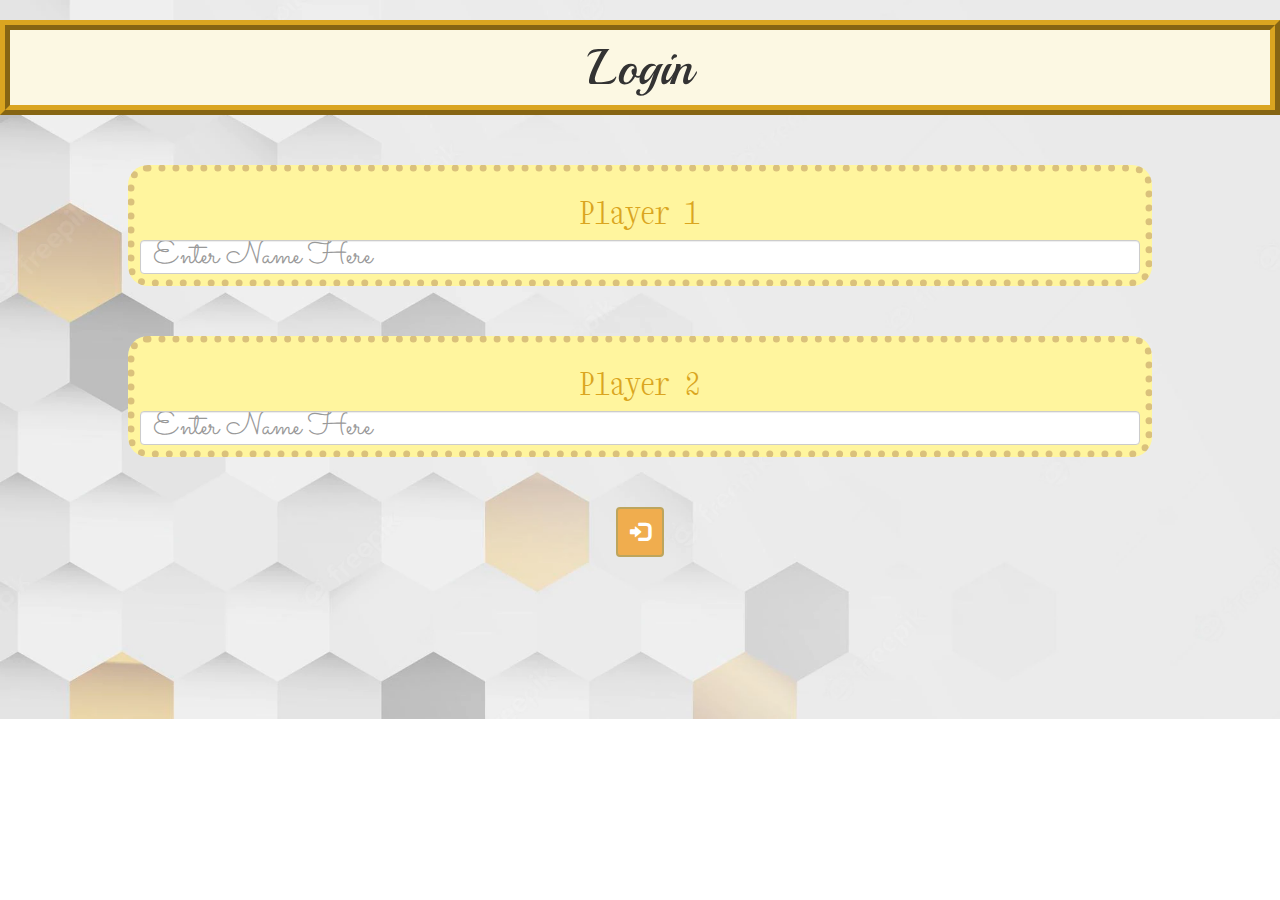
<file: index.html>
<!DOCTYPE html>
<html lang="en">
<head>
    <title> Math Game </title>
    <meta name="viewport" content="width=device-width, initial-scale=1">
<link rel="stylesheet" href="https://maxcdn.bootstrapcdn.com/bootstrap/3.4.0/css/bootstrap.min.css">
<script src="https://ajax.googleapis.com/ajax/libs/jquery/3.4.1/jquery.min.js"></script>
<link rel="preconnect" href="https://fonts.googleapis.com">
<link rel="preconnect" href="https://fonts.gstatic.com" crossorigin>
<link href="https://fonts.googleapis.com/css2?family=Playball&family=Sacramento&family=Xanh+Mono:ital@1&display=swap" rel="stylesheet">

<link rel="stylesheet" type="text/css" href="style.css">
<script src = "login.js"></script>
</head>
<body>
    <center>
    <h1 class = "bg-warning"> Login </h1>    
    <div class = "player btn-warning"> 
        <h2> Player 1 </h2>
        <input id = "player1input" class = "form-control" type = "text" placeholder="Enter Name Here"> 
    </div>
    <div class = "player btn-warning"> 
        <h2> Player 2 </h2>
        <input id = "player2input" class = "form-control" type = "text" placeholder="Enter Name Here"> 
    </div>
    <button class = "btn btn-warning" onclick="addUser()"><span class = "glyphicon glyphicon-log-in"></span> </button>
    </center>
</body>
</html>
</file>
<file: style.css>
body {
    /* background: linear-gradient(to right, #005aa7, #fffde4); */
    background-image: url(bg1.webp);
    background-size: cover;
    background-repeat: no-repeat; 
  }
.bg-warning {
    border: 10px goldenrod ridge;
    padding: 10px;
    font-family: 'Playball', cursive;
    font-size: 50px;
}
.player {
    border-radius: 20px;
    border: dotted 7px #DAC17C;
    padding : 5px; 
    margin: 50px;
    background-color: #FFF59E; 
    width: 80%; 
}
.player:hover {
    background-color: #FFF157;
}
.player h2 {
    color: goldenrod; 
    font-family: 'Xanh Mono', monospace;
    font-size: 30px;
}
input {
    width: 80% ;
    color: goldenrod !important; 
    font-size: 32px !important;
    font-family: 'Sacramento', cursive;
}
.glyphicon {
    font-size : 20px; 
}
.btn {
    height: 50px;
    border: 2px #BDA55D solid; 
}

h4 {
    font-family: 'Xanh Mono', monospace;
    font-size: 20px; 
    color : black; 
}

#output {
    border-radius: 20px;
    border: dotted 7px #DAC17C;
    padding : 5px; 
    margin: 50px;
    background-color: #FFF59E; 
    width: 80%; 
}
#output:hover {
    background-color: #FFF157;
}
#output h2 {
    color: goldenrod; 
    font-family: 'Xanh Mono', monospace;
    font-size: 30px;
}
</file>
